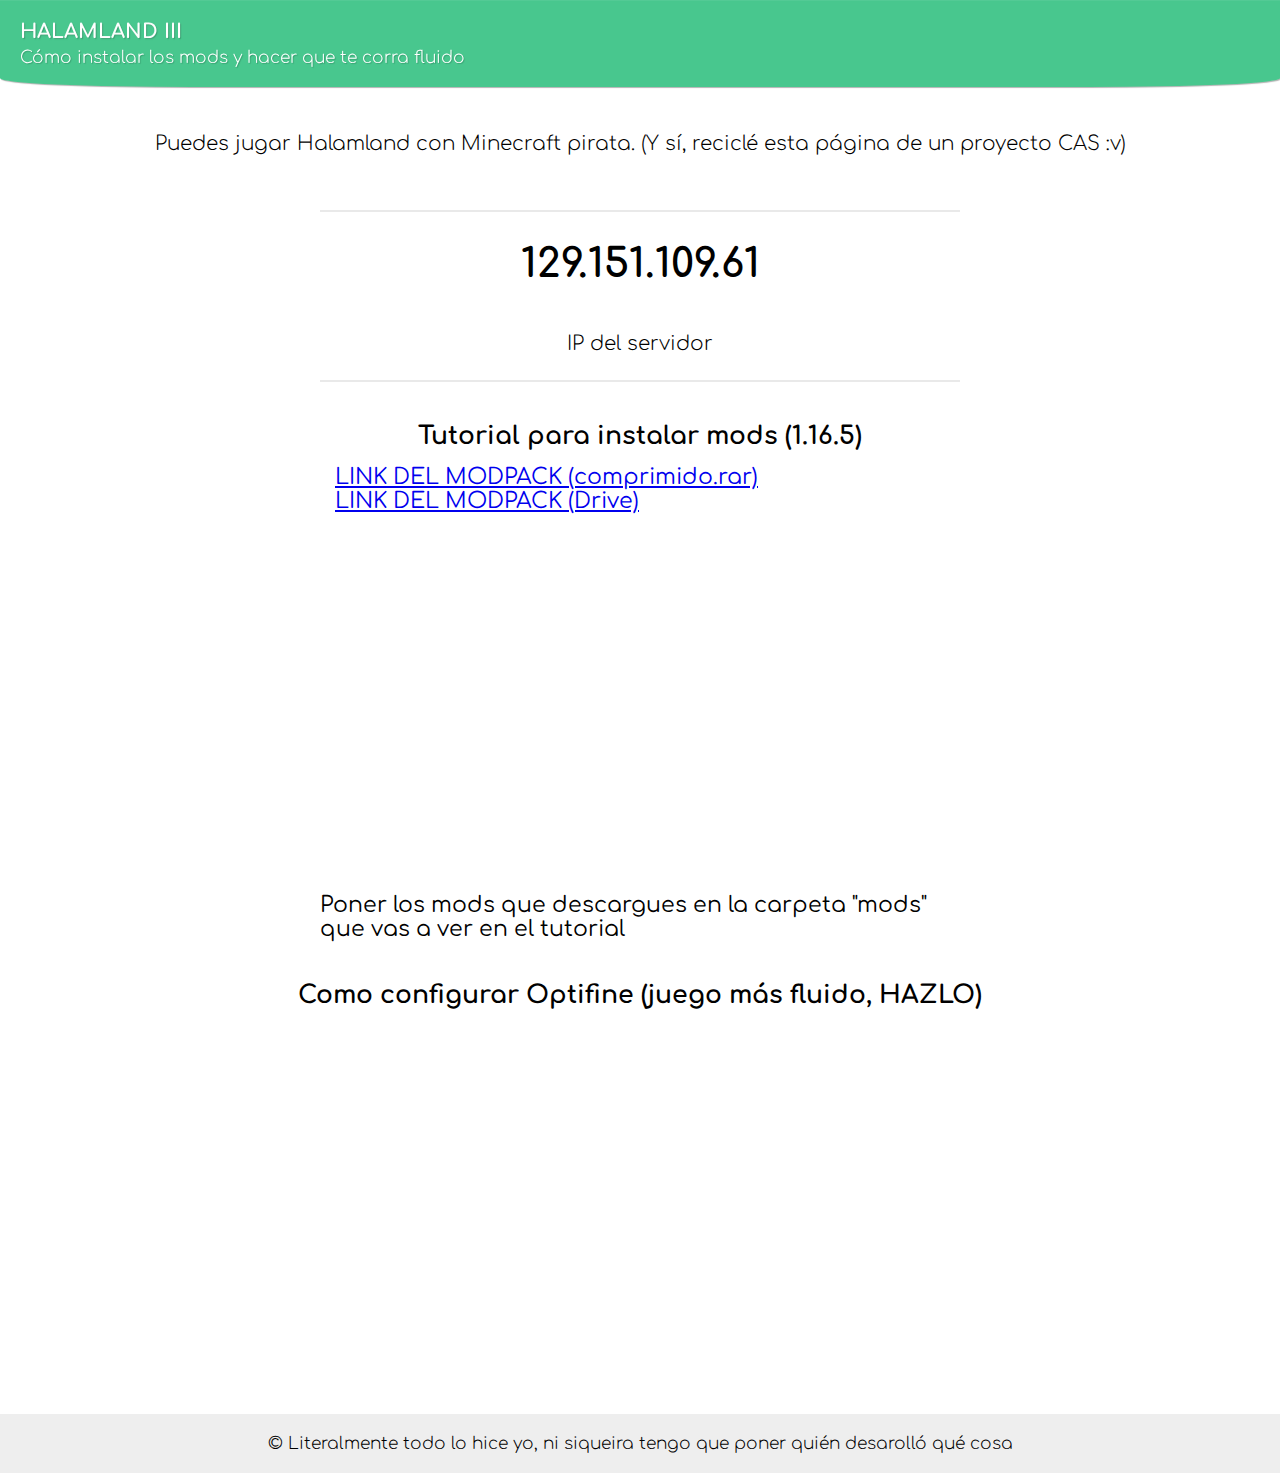
<file: H3/index.html>
<!DOCTYPE html>
<html>
  <head>
    <meta charset="utf-8">
    <meta name="viewport" content="width=device-width, initial-scale=1">
    <link rel="stylesheet" type="text/css" href="index.css" />
    <link rel="scrip" type="text/css" href="index.css" />
    <link rel="preconnect" href="https://fonts.googleapis.com">
    <link rel="preconnect" href="https://fonts.googleapis.com">
    <link rel="preconnect" href="https://fonts.gstatic.com" crossorigin>
    <link href="https://fonts.googleapis.com/css2?family=Comfortaa:wght@300;400;500;600;700&display=swap" rel="stylesheet">
    <link rel = "icon" href = "https://sumamosdesign.com/cusco/wp-content/uploads/2019/04/escudo-dorado.png" type = "image/x-icon">
    <title>HALAMLAND</title>
  </head>

  <div class="disclaimer">La página no está habilitada para pantallas con resolución menor a 250px</div>

  <div class="container">
    <header>
      <div class="titulo">
        <div style="font-weight: bold">HALAMLAND III</div>
      <div class="auts">Cómo instalar los mods y hacer que te corra fluido</div>
      </div>
    </header>

    <h1 class="desc">Puedes jugar Halamland con Minecraft pirata. (Y sí, reciclé esta página de un proyecto CAS :v)</h1>
    
    <hr style="height:2px;border-width:0;color:gray;background-color:rgb(233, 233, 233); width: 50%; margin:auto">
    <div class="tivid" style="padding-top: 30px; padding-bottom: 1px; font-size: 40px">129.151.109.61</div>
    <div class="desc" style="padding-bottom: 20px">IP del servidor</div>

    <hr style="height:2px;border-width:0;color:gray;background-color:rgb(233, 233, 233); width: 50%; margin:auto">

    
    <! –– Cómo isntalar mods en Minecraft  ––>
    <div class="tivid" style="padding-top: 40px">Tutorial para instalar mods (1.16.5)</div>

    <div style="margin: auto; align-items:center; width: 50%; border: 3px; padding-top: 5px; font-size: 22px; padding: 15px">
      <a href="https://www.mediafire.com/file/bqhpzv1bya4pqni/MODS_H3.rar/file">LINK DEL MODPACK (comprimido.rar)</a>
      <div></div>
      <a href="https://drive.google.com/drive/folders/1capbMpFfLvIIIG-UQVIVoQ3ED-z8x_YK?usp=sharing">LINK DEL MODPACK (Drive)</a>
    </div>

    <div class="video-container">              
      <iframe style="padding: 10px"  class="responsive-iframe" src="https://www.youtube.com/embed/SNnORXeuiLU" title="YouTube video player" frameborder="0" allow="accelerometer; clipboard-write; encrypted-media; gyroscope; picture-in-picture" allowfullscreen></iframe>
    </div>

    <div style="margin: auto; width: 50%; border: 3px; padding-top: 5px; font-size: 22px"> Poner los mods que descargues en la carpeta "mods" que vas a ver en el tutorial</div>

    <div style="padding: 10px"> </div>

       
    
    <! –– TUTORIAL ––>
    <div class="tivid" style="padding-top: 20px">Como configurar Optifine (juego más fluido, HAZLO)</div>
   
    <div class="desvid"></div>

    <div style="padding-bottom: 10px" class="video-container">              
       <iframe class="responsive-iframe" src="https://www.youtube.com/embed/d_sU-2cInM8" title="YouTube video player" frameborder="0" allow="accelerometer; clipboard-write; encrypted-media; gyroscope; picture-in-picture" allowfullscreen></iframe>
    </div>

    <footer class="pie">© Literalmente todo lo hice yo, ni siqueira tengo que poner quién desarolló qué cosa </footer>
  </div>


</html>
</file>
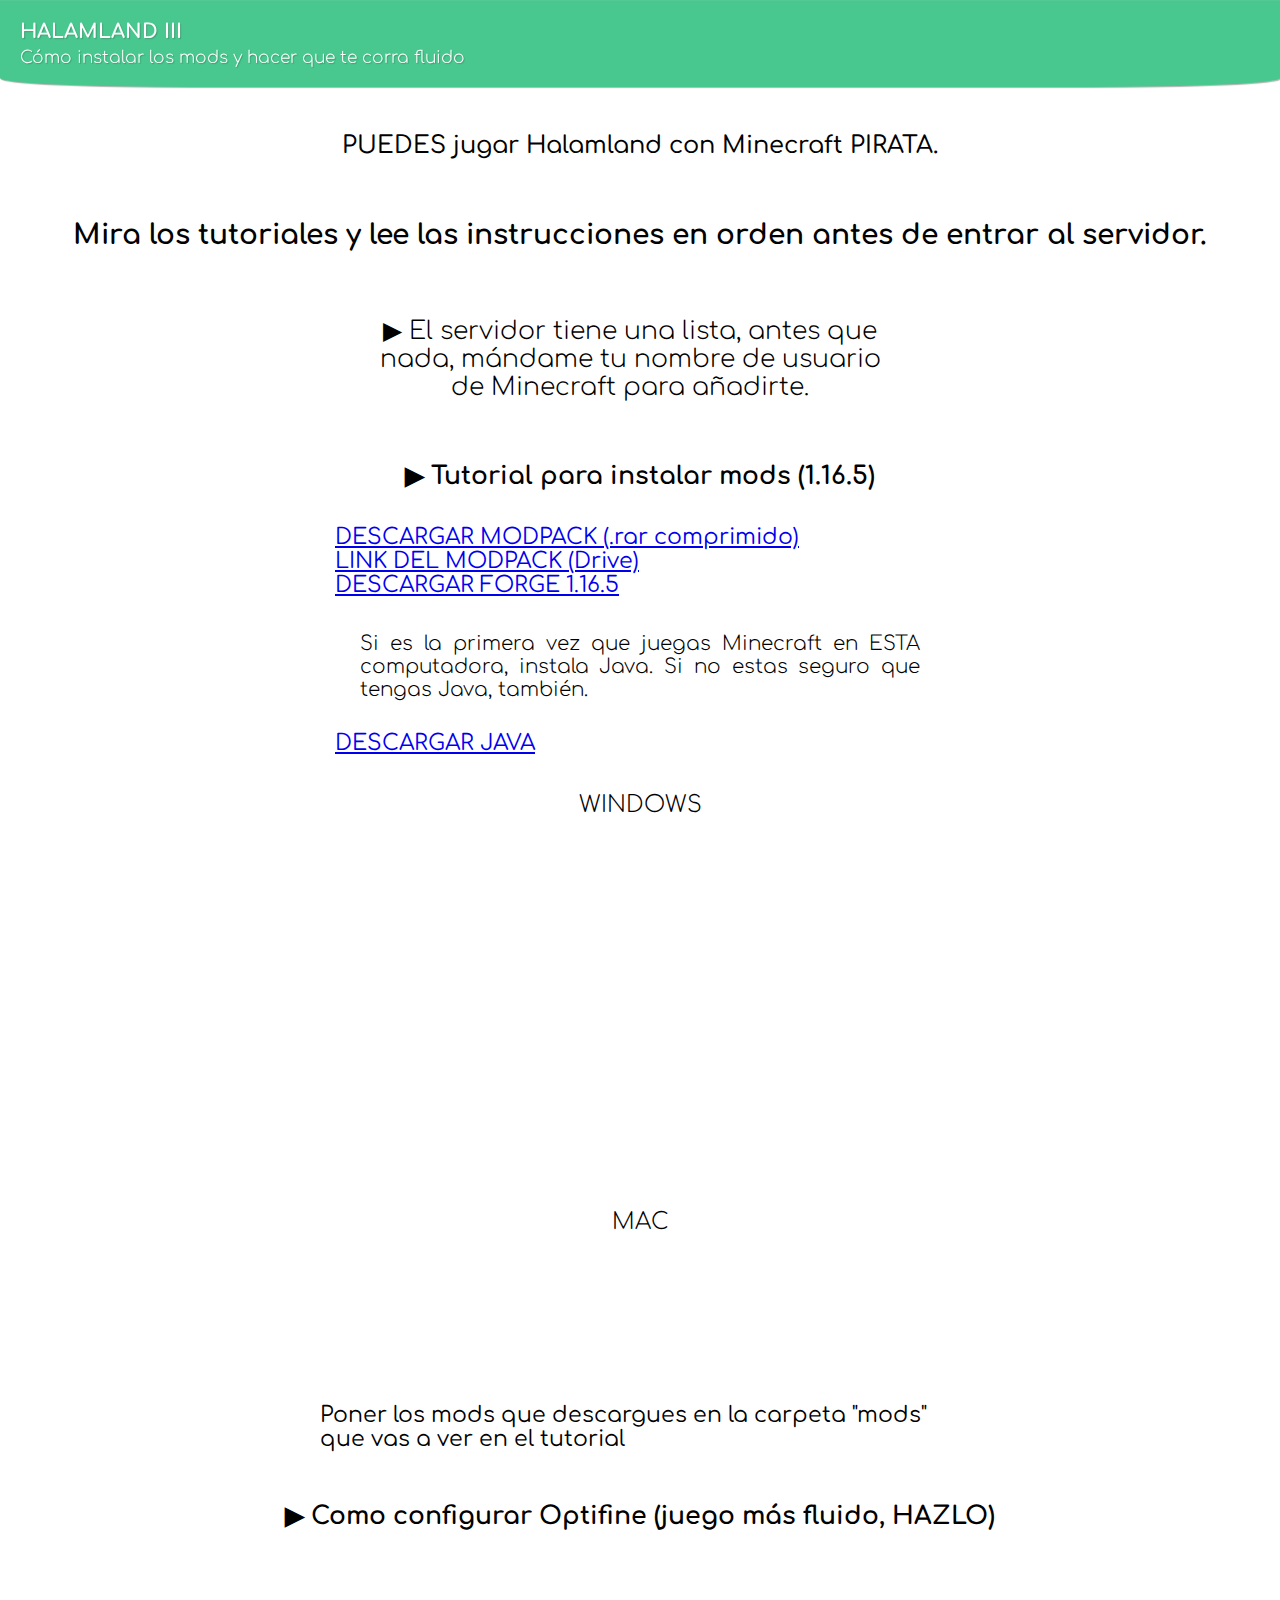
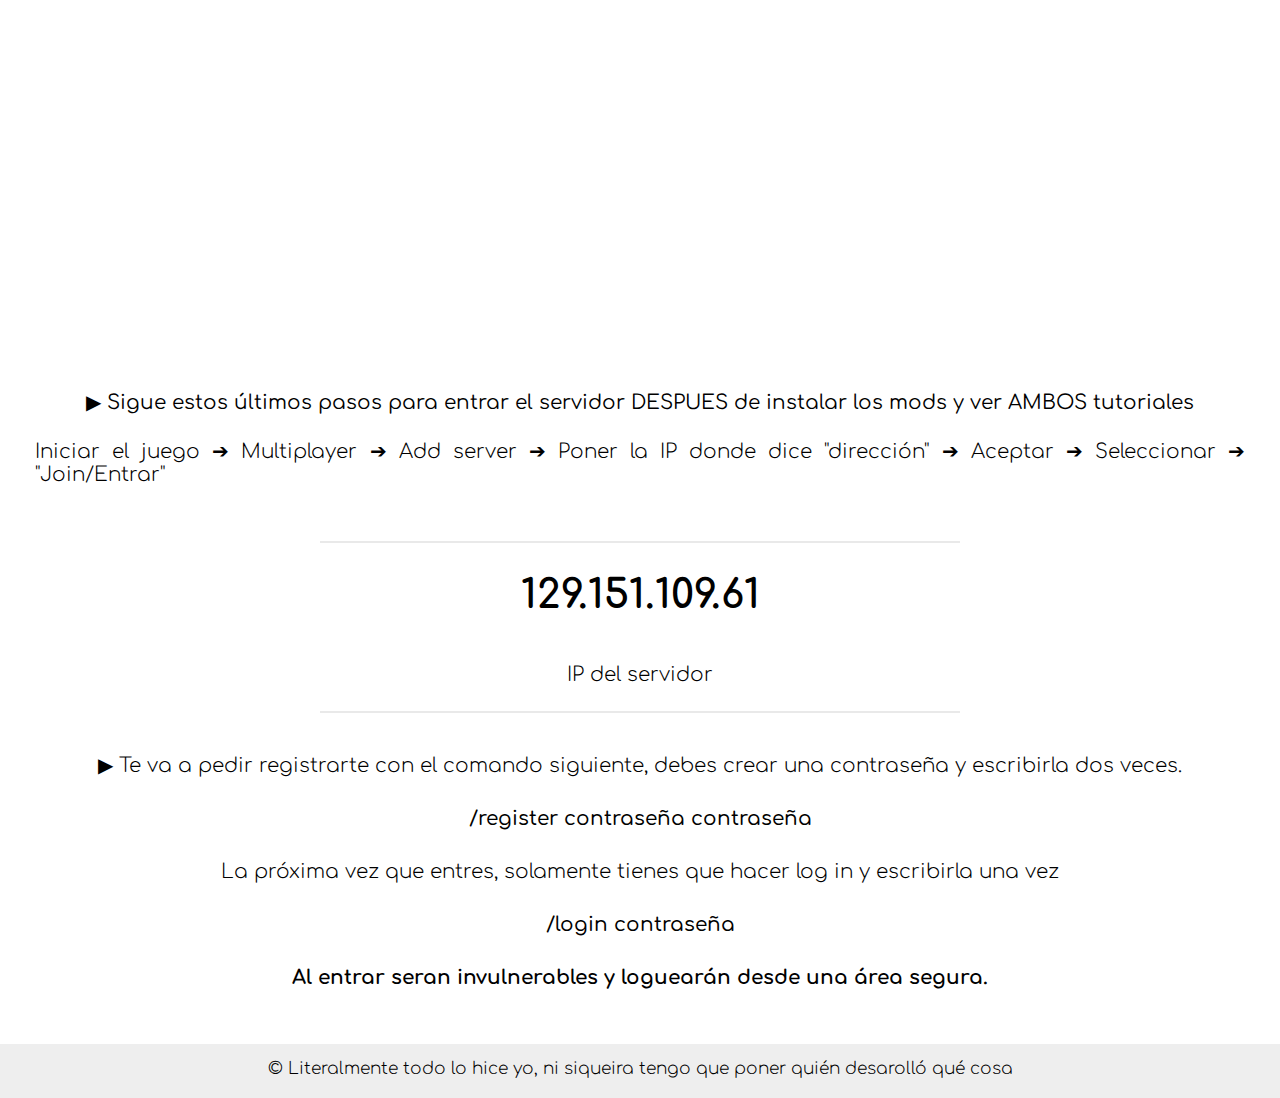
<file: H3_2/index.html>
<!DOCTYPE html>
<html>
  <head>
    <meta charset="utf-8">
    <meta name="viewport" content="width=device-width, initial-scale=1">
    <link rel="stylesheet" type="text/css" href="index.css" />
    <link rel="scrip" type="text/css" href="index.css" />
    <link rel="preconnect" href="https://fonts.googleapis.com">
    <link rel="preconnect" href="https://fonts.googleapis.com">
    <link rel="preconnect" href="https://fonts.gstatic.com" crossorigin>
    <link href="https://fonts.googleapis.com/css2?family=Comfortaa:wght@300;400;500;600;700&display=swap" rel="stylesheet">
    <link rel = "icon" href = "https://sumamosdesign.com/cusco/wp-content/uploads/2019/04/escudo-dorado.png" type = "image/x-icon">
    <title>HALAMLAND</title>
  </head>

  <div class="disclaimer">La página no está habilitada para pantallas con resolución menor a 250px</div>

  <div class="container">
    <header>
      <div class="titulo">
        <div style="font-weight: bold">HALAMLAND III</div>
      <div class="auts">Cómo instalar los mods y hacer que te corra fluido</div>
      </div>
    </header>

    <h1 class="desc" style="font-weight: 500; font-size: 24px">PUEDES jugar Halamland con Minecraft PIRATA.</h1>
    <h1 class="desc2" stlye="Padding: 1px">Mira los tutoriales y lee las instrucciones en orden antes de entrar al servidor.</h1>

    
    <! –– Cómo isntalar mods en Minecraft  ––>
    <div class="tivid" style="padding-top: 60px; Padding-bottom: 20px; padding-left: 370px; padding-right: 390px; font-weight: 300">▶ El servidor tiene una lista, antes que nada, mándame tu nombre de usuario de Minecraft para añadirte.</div>

    <div class="tivid" style="padding-top: 40px; Padding-bottom: 20px">▶ Tutorial para instalar mods (1.16.5)</div>
    

    <div style="margin: auto; align-items:center; width: 50%; border: 3px; padding-top: 5px; font-size: 22px; padding: 15px">
      <a href="https://download2294.mediafire.com/1w5owa92u2ig/bqhpzv1bya4pqni/MODS+H3.rar" target="_blank">DESCARGAR MODPACK (.rar comprimido)</a>
      <div></div>
      <a href="https://drive.google.com/drive/folders/1capbMpFfLvIIIG-UQVIVoQ3ED-z8x_YK?usp=sharing" target="_blank">LINK DEL MODPACK (Drive)</a>
      <div></div>
      <a href="https://maven.minecraftforge.net/net/minecraftforge/forge/1.16.5-36.2.34/forge-1.16.5-36.2.34-installer.jar" target="_blank">DESCARGAR FORGE 1.16.5</a>
      <div></div>
      <h1 class="desc3">Si es la primera vez que juegas Minecraft en ESTA computadora, instala Java. Si no estas seguro que tengas Java, también.</h1>

      <a href="https://javadl.oracle.com/webapps/download/AutoDL?BundleId=247136_10e8cce67c7843478f41411b7003171c" target="_blank">DESCARGAR JAVA</a>

    </div>

    

    <h1 class="SUSTILE">WINDOWS</h1>  

    <div class="video-container">            
      <iframe style="padding: 10px"  class="responsive-iframe" src="https://www.youtube.com/embed/SNnORXeuiLU" title="YouTube video player" frameborder="0" allow="accelerometer; clipboard-write; encrypted-media; gyroscope; picture-in-picture" allowfullscreen></iframe>
    </div>

    <h1 class="SUSTILE">MAC</h1>  

    <div class="video-container2">
      <iframe class="responsive-iframe2" src="https://www.youtube.com/embed/_L0ais04w-Q" title="YouTube video player" frameborder="0" allow="accelerometer; autoplay; clipboard-write; encrypted-media; gyroscope; picture-in-picture" allowfullscreen></iframe>
    </div>

    <div style="margin: auto; width: 50%; border: 3px; padding-top: 5px; font-size: 22px"> Poner los mods que descargues en la carpeta "mods" que vas a ver en el tutorial</div>

    <div style="padding: 10px"></div>

       
    
    <! –– TUTORIAL ––>
    <div class="tivid" style="padding-top: 30px">▶ Como configurar Optifine (juego más fluido, HAZLO)</div>
   
    <div class="desvid"></div>

    <div style="padding-bottom: 5px" class="video-container">              
       <iframe class="responsive-iframe" src="https://www.youtube.com/embed/d_sU-2cInM8" title="YouTube video player" frameborder="0" allow="accelerometer; clipboard-write; encrypted-media; gyroscope; picture-in-picture" allowfullscreen></iframe>
    </div>

    <div style="Padding: 20px"></div>

    <h1 class="desc" style="Padding: 10px; font-weight: 400;">▶ Sigue estos últimos pasos para entrar el servidor DESPUES de instalar los mods y ver AMBOS tutoriales</h1>


    <h2 class="desc" style="Padding-top: 5px">Iniciar el juego  ➔ Multiplayer  ➔ Add server  ➔ Poner la IP donde dice "dirección" ➔ Aceptar  ➔ Seleccionar  ➔ "Join/Entrar" </h2>

    <hr style="height:2px;border-width:0;color:gray;background-color:rgb(233, 233, 233); width: 50%; margin:auto">
    <div class="tivid" style="padding-top: 30px; padding-bottom: 1px; font-size: 40px">129.151.109.61</div>
        
    <div class="desc" style="padding-bottom: 20px">IP del servidor</div>

    <hr style="height:2px;border-width:0;color:gray;background-color:rgb(233, 233, 233); width: 50%; margin:auto">

    <h1 class="desc" style="Padding: 10px; Padding-top:30px">▶ Te va a pedir registrarte con el comando siguiente, debes crear una contraseña y escribirla dos veces.</h1>
    <h1 class="desc" style="Padding: 10px; font-weight: 500">/register contraseña contraseña</h1>

    <h1 class="desc" style="Padding: 10px">La próxima vez que entres, solamente tienes que hacer log in y escribirla una vez</h1>
    <h1 class="desc" style="Padding: 10px; font-weight: 500">/login contraseña</h1>

    <h1 class="desc" style="Padding: 10px; font-weight: 850">Al entrar seran invulnerables y loguearán desde una área segura.</h1>



    <div style="Padding: 20px"></div>

    <footer class="pie" style="Padding-top: 15px">© Literalmente todo lo hice yo, ni siqueira tengo que poner quién desarolló qué cosa </footer>


  </div>


</html>
</file>
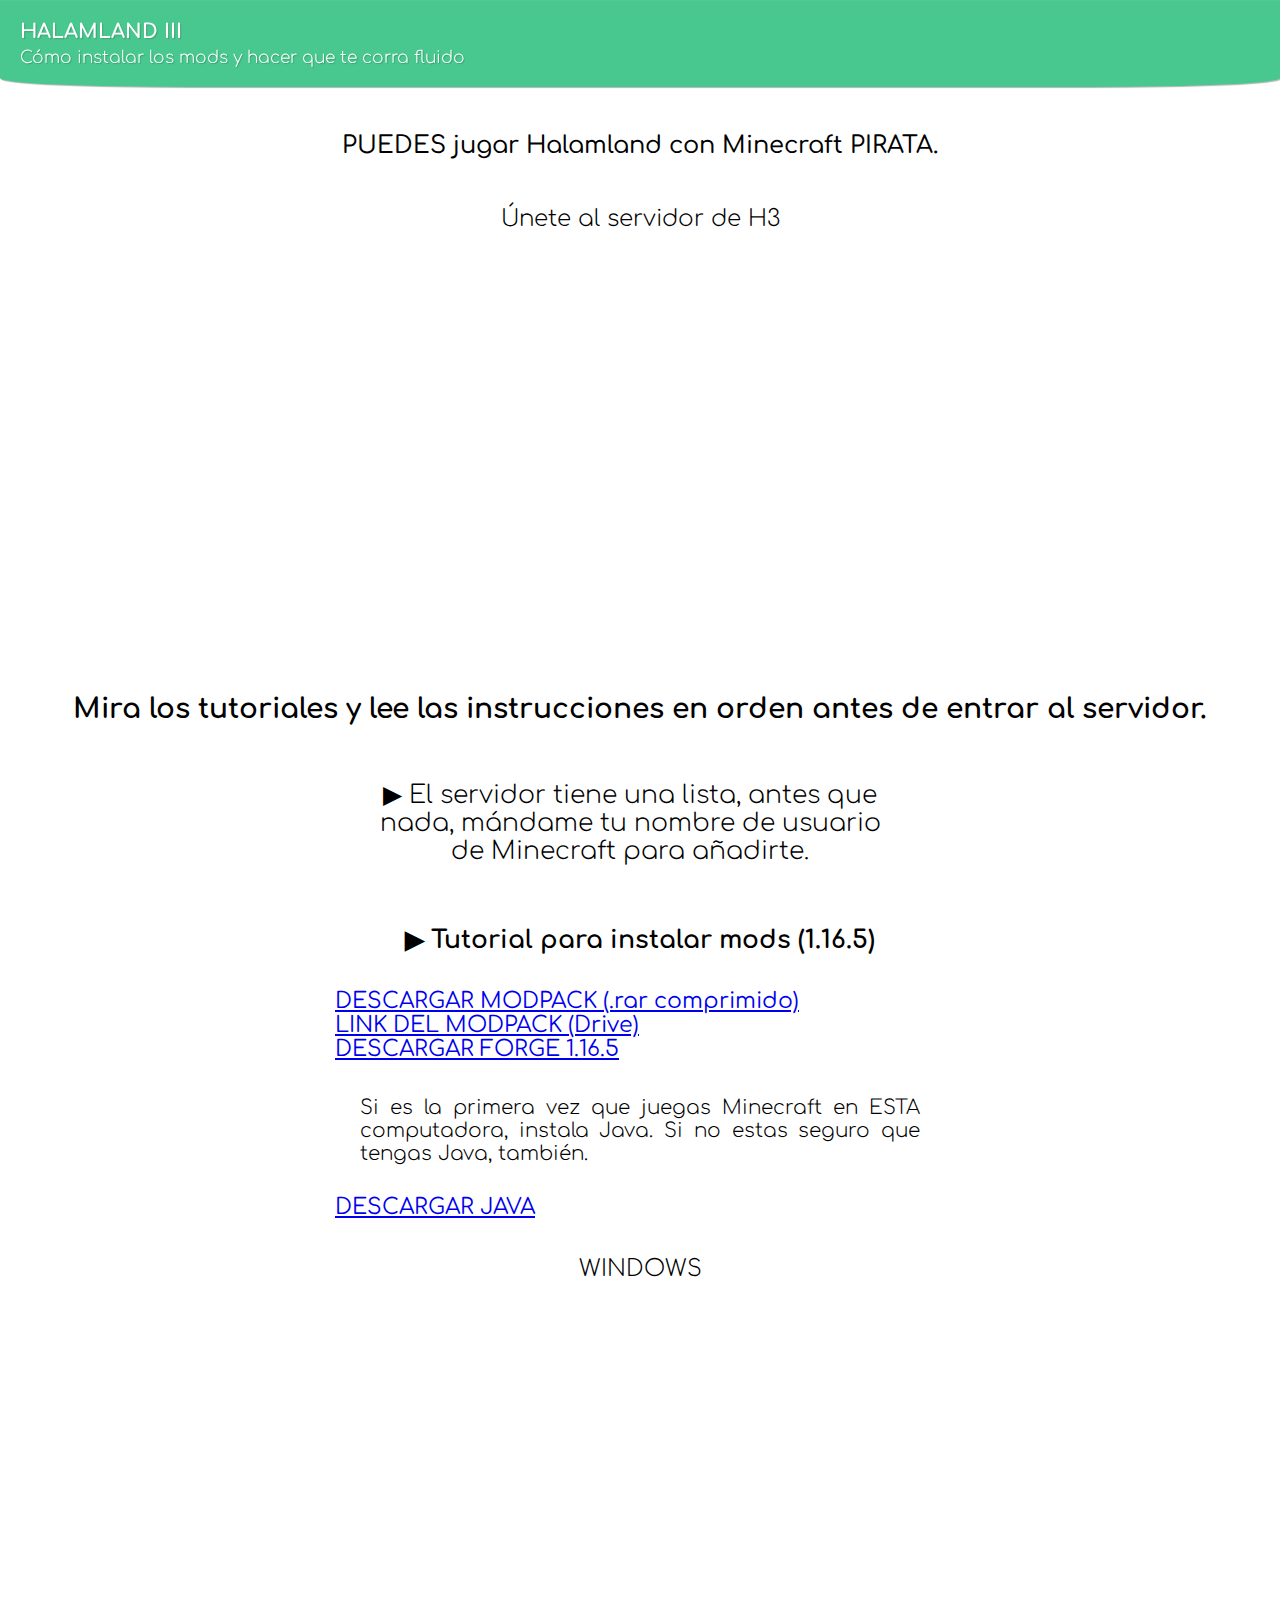
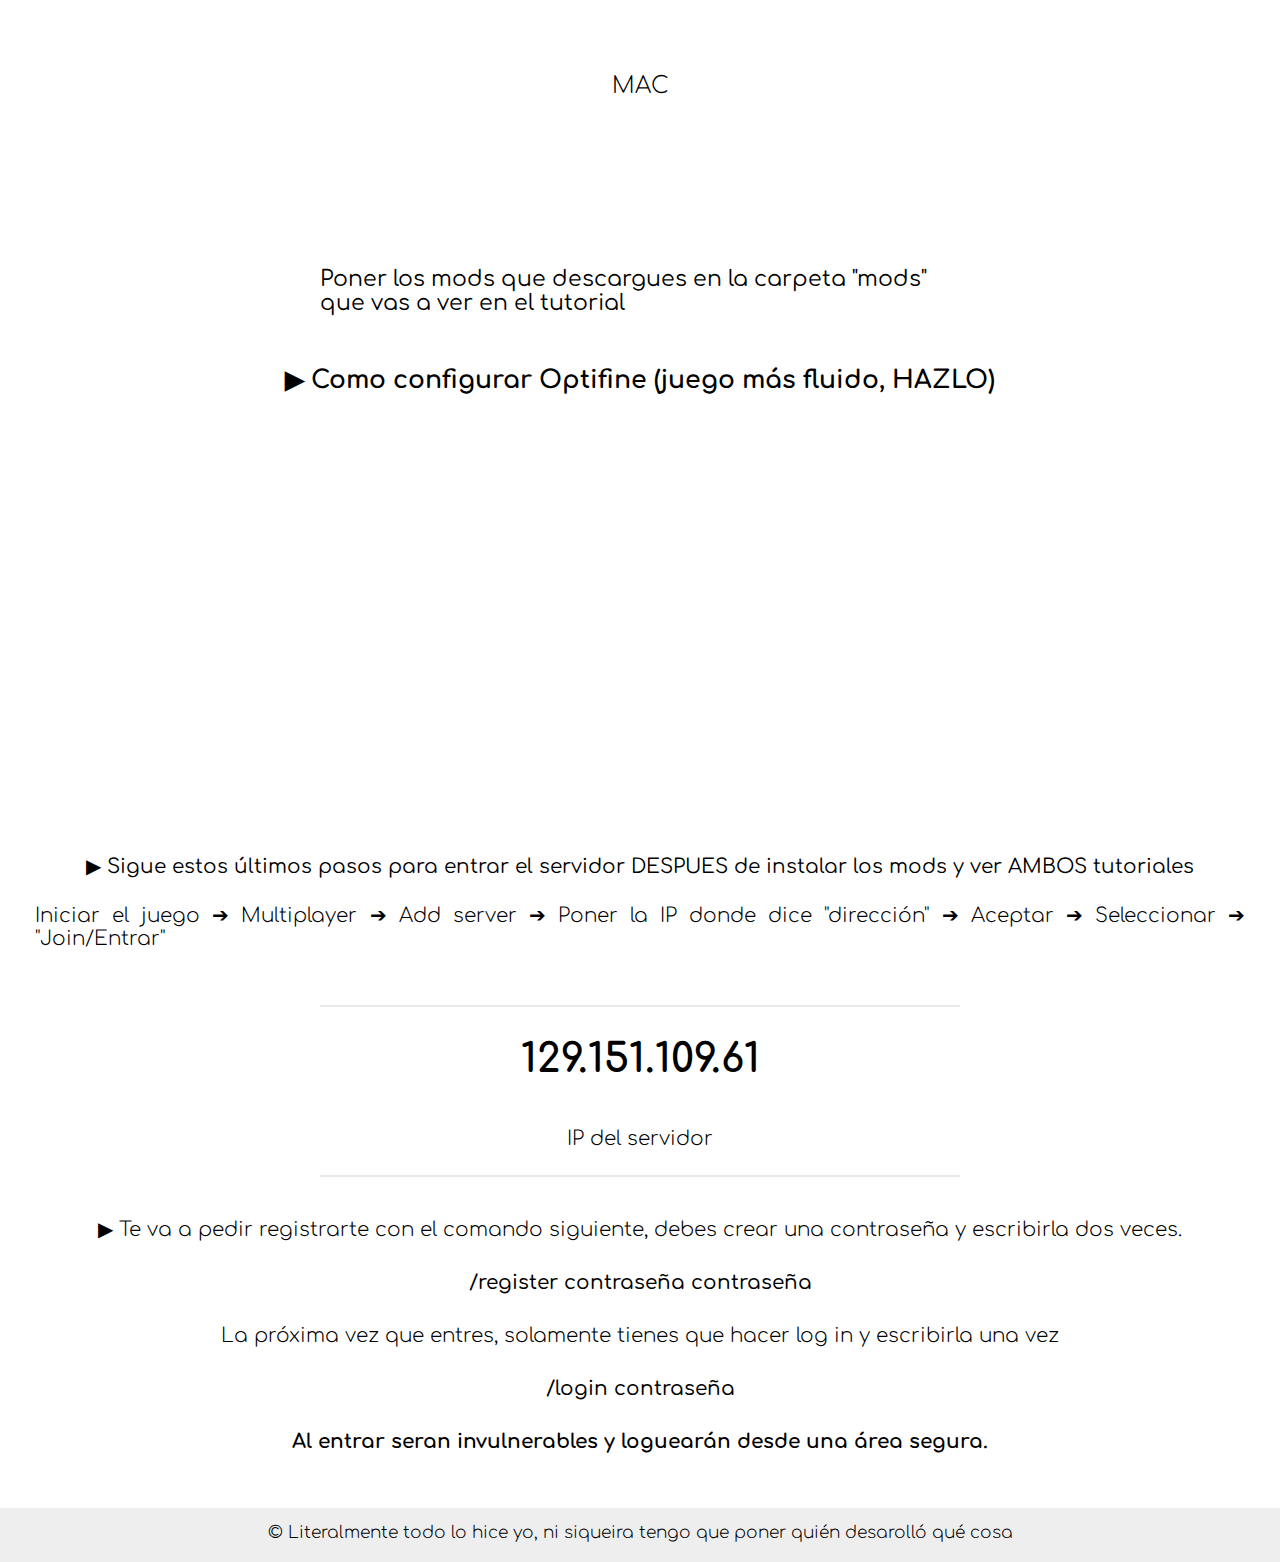
<file: H3_3/index.html>
<!DOCTYPE html>
<html>
  <head>
    <meta charset="utf-8">
    <meta name="viewport" content="width=device-width, initial-scale=1">
    <link rel="stylesheet" type="text/css" href="index.css" />
    <link rel="scrip" type="text/css" href="index.css" />
    <link rel="preconnect" href="https://fonts.googleapis.com">
    <link rel="preconnect" href="https://fonts.googleapis.com">
    <link rel="preconnect" href="https://fonts.gstatic.com" crossorigin>
    <link href="https://fonts.googleapis.com/css2?family=Comfortaa:wght@300;400;500;600;700&display=swap" rel="stylesheet">
    <link rel = "icon" href = "https://sumamosdesign.com/cusco/wp-content/uploads/2019/04/escudo-dorado.png" type = "image/x-icon">
    <title>HALAMLAND</title>
  </head>

  <div class="disclaimer">La página no está habilitada para pantallas con resolución menor a 250px</div>

  <div class="container">
    <header>
      <div class="titulo">
        <div style="font-weight: bold">HALAMLAND III</div>
      <div class="auts">Cómo instalar los mods y hacer que te corra fluido</div>
      </div>
    </header>

    <h1 class="desc" style="font-weight: 500; font-size: 24px; padding-bottom:20px">PUEDES jugar Halamland con Minecraft PIRATA.</h1>

    <h1 class="SUSTILE">Únete al servidor de H3</h1>  

    <div class="polpo">
      <iframe src="https://canary.discord.com/widget?id=796880583098630204&theme=dark" width="350" height="400" allowtransparency="true" frameborder="0" sandbox="allow-popups allow-popups-to-escape-sandbox allow-same-origin allow-scripts"></iframe>
    </div>
      
    <h1 class="desc2" stlye="Padding: 1px">Mira los tutoriales y lee las instrucciones en orden antes de entrar al servidor.</h1>

    
    <! –– Cómo isntalar mods en Minecraft  https://discord.gg/xwMADM9Qxh ––>
    <div class="tivid" style="padding-top: 50px; Padding-bottom: 20px; padding-left: 370px; padding-right: 390px; font-weight: 300">▶ El servidor tiene una lista, antes que nada, mándame tu nombre de usuario de Minecraft para añadirte.</div>

    <div class="tivid" style="padding-top: 40px; Padding-bottom: 20px">▶ Tutorial para instalar mods (1.16.5)</div>
    

    <div style="margin: auto; align-items:center; width: 50%; border: 3px; padding-top: 5px; font-size: 22px; padding: 15px">
      <a href="https://download2294.mediafire.com/1w5owa92u2ig/bqhpzv1bya4pqni/MODS+H3.rar" target="_blank">DESCARGAR MODPACK (.rar comprimido)</a>
      <div></div>
      <a href="https://drive.google.com/drive/folders/1capbMpFfLvIIIG-UQVIVoQ3ED-z8x_YK?usp=sharing" target="_blank">LINK DEL MODPACK (Drive)</a>
      <div></div>
      <a href="https://maven.minecraftforge.net/net/minecraftforge/forge/1.16.5-36.2.34/forge-1.16.5-36.2.34-installer.jar" target="_blank">DESCARGAR FORGE 1.16.5</a>
      <div></div>
      <h1 class="desc3">Si es la primera vez que juegas Minecraft en ESTA computadora, instala Java. Si no estas seguro que tengas Java, también.</h1>

      <a href="https://javadl.oracle.com/webapps/download/AutoDL?BundleId=247136_10e8cce67c7843478f41411b7003171c" target="_blank">DESCARGAR JAVA</a>

    </div>

    

    <h1 class="SUSTILE">WINDOWS</h1>  

    <div class="video-container">            
      <iframe style="padding: 10px"  class="responsive-iframe" src="https://www.youtube.com/embed/SNnORXeuiLU" title="YouTube video player" frameborder="0" allow="accelerometer; clipboard-write; encrypted-media; gyroscope; picture-in-picture" allowfullscreen></iframe>
    </div>

    <h1 class="SUSTILE">MAC</h1>  

    <div class="video-container2">
      <iframe class="responsive-iframe2" src="https://www.youtube.com/embed/_L0ais04w-Q" title="YouTube video player" frameborder="0" allow="accelerometer; autoplay; clipboard-write; encrypted-media; gyroscope; picture-in-picture" allowfullscreen></iframe>
    </div>

    <div style="margin: auto; width: 50%; border: 3px; padding-top: 5px; font-size: 22px"> Poner los mods que descargues en la carpeta "mods" que vas a ver en el tutorial</div>

    <div style="padding: 10px"></div>

       
    
    <! –– TUTORIAL ––>
    <div class="tivid" style="padding-top: 30px">▶ Como configurar Optifine (juego más fluido, HAZLO)</div>
   
    <div class="desvid"></div>

    <div style="padding-bottom: 5px" class="video-container">              
       <iframe class="responsive-iframe" src="https://www.youtube.com/embed/d_sU-2cInM8" title="YouTube video player" frameborder="0" allow="accelerometer; clipboard-write; encrypted-media; gyroscope; picture-in-picture" allowfullscreen></iframe>
    </div>

    <div style="Padding: 20px"></div>

    <h1 class="desc" style="Padding: 10px; font-weight: 400;">▶ Sigue estos últimos pasos para entrar el servidor DESPUES de instalar los mods y ver AMBOS tutoriales</h1>


    <h2 class="desc" style="Padding-top: 5px">Iniciar el juego  ➔ Multiplayer  ➔ Add server  ➔ Poner la IP donde dice "dirección" ➔ Aceptar  ➔ Seleccionar  ➔ "Join/Entrar" </h2>

    <hr style="height:2px;border-width:0;color:gray;background-color:rgb(233, 233, 233); width: 50%; margin:auto">
    <div class="tivid" style="padding-top: 30px; padding-bottom: 1px; font-size: 40px">129.151.109.61</div>
        
    <div class="desc" style="padding-bottom: 20px">IP del servidor</div>

    <hr style="height:2px;border-width:0;color:gray;background-color:rgb(233, 233, 233); width: 50%; margin:auto">

    <h1 class="desc" style="Padding: 10px; Padding-top:30px">▶ Te va a pedir registrarte con el comando siguiente, debes crear una contraseña y escribirla dos veces.</h1>
    <h1 class="desc" style="Padding: 10px; font-weight: 500">/register contraseña contraseña</h1>

    <h1 class="desc" style="Padding: 10px">La próxima vez que entres, solamente tienes que hacer log in y escribirla una vez</h1>
    <h1 class="desc" style="Padding: 10px; font-weight: 500">/login contraseña</h1>

    <h1 class="desc" style="Padding: 10px; font-weight: 850">Al entrar seran invulnerables y loguearán desde una área segura.</h1>



    <div style="Padding: 20px"></div>

    <footer class="pie" style="Padding-top: 15px">© Literalmente todo lo hice yo, ni siqueira tengo que poner quién desarolló qué cosa </footer>


  </div>


</html>
</file>
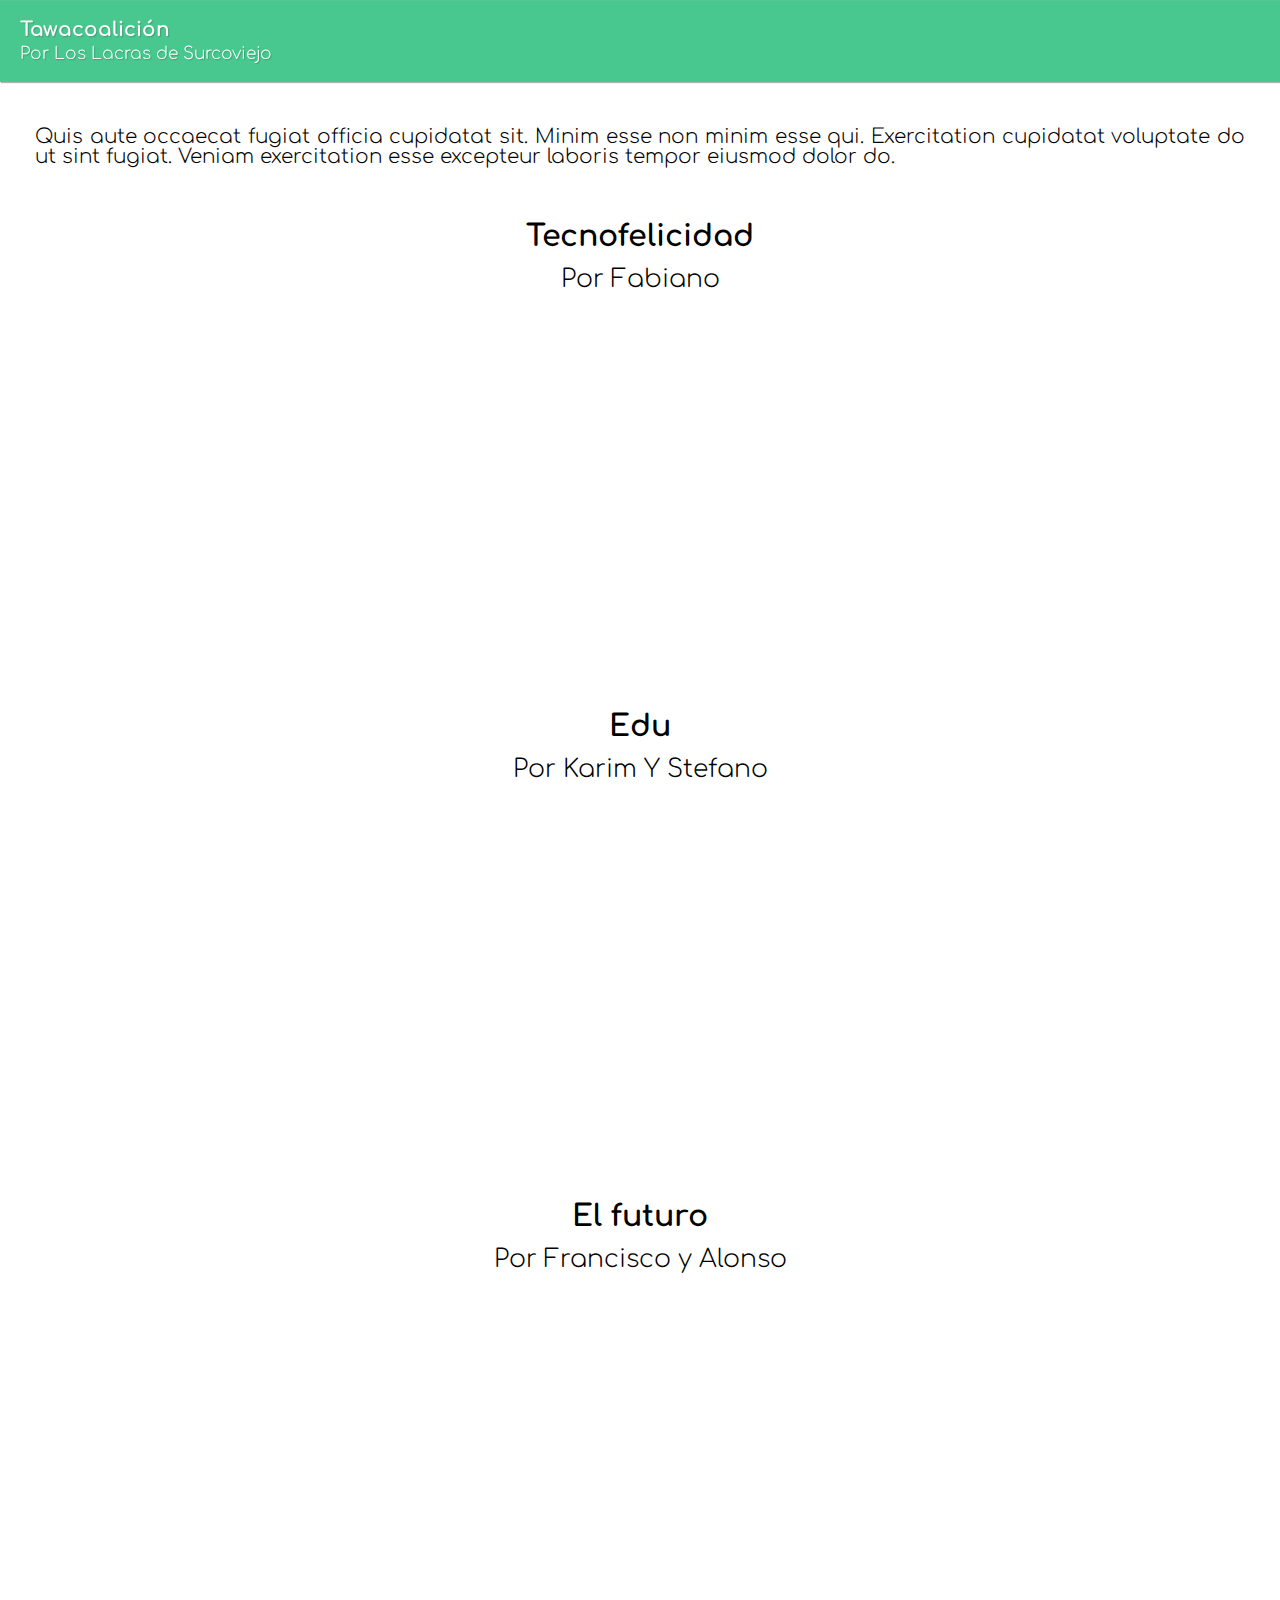
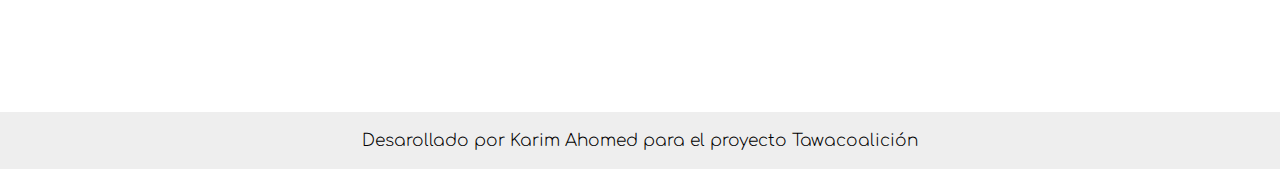
<file: tawaV3/index.html>
<!DOCTYPE html>
<html>
  <head>
    <meta charset="utf-8">
    <meta name="viewport" content="width=device-width, initial-scale=1">
    <link rel="stylesheet" type="text/css" href="index.css" />
    <link rel="scrip" type="text/css" href="index.css" />
    <link rel="preconnect" href="https://fonts.googleapis.com">
    <link rel="preconnect" href="https://fonts.googleapis.com">
    <link rel="preconnect" href="https://fonts.gstatic.com" crossorigin>
    <link href="https://fonts.googleapis.com/css2?family=Comfortaa:wght@300;400;500;600;700&display=swap" rel="stylesheet">
    <title>Tawacoalición</title>
  </head>

  <header>
    <div class="titulo">
      <div style="font-weight: bold">Tawacoalición</div>
    <div style="font-weight: lighter; font-size: 17px; padding-top: 5px">Por Los Lacras de Surcoviejo</div>
    </div>
  </header>

  <h1 class="desc">
    Quis aute occaecat fugiat officia cupidatat sit. 
    Minim esse non minim esse qui. Exercitation cupidatat voluptate do ut sint fugiat. 
    Veniam exercitation esse excepteur laboris tempor eiusmod dolor do. 

  </h1>

  <! –– Tecnofelicidad ––>
    <div class="tivid">Tecnofelicidad</div>
    <div class="desvid">Por Fabiano</div>

    <div class="video-container">              
      <iframe class="responsive-iframe" src="https://www.youtube.com/embed/HvXBbPkjvxQ" title="YouTube video player" frameborder="0" allow="accelerometer; clipboard-write; encrypted-media; gyroscope; picture-in-picture" allowfullscreen></iframe>
    </div>

  <! –– L'école ––>
  <div class="tivid" style="padding-top: 40px">Edu</div>
  <div class="desvid">Por Karim Y Stefano</div>

    <div class="video-container">              
      <iframe class="responsive-iframe" src="https://www.youtube.com/embed/X9EDplD4n3Y" title="YouTube video player" frameborder="0" allow="accelerometer; clipboard-write; encrypted-media; gyroscope; picture-in-picture" allowfullscreen></iframe>
    </div>

  <! –– Le futur ––>
    <div class="tivid" style="padding-top: 40px">El futuro</div>
    <div class="desvid">Por Francisco y Alonso</div>

    <div class="video-container">              
      <iframe class="responsive-iframe" src="https://www.youtube.com/embed/kIR8T5ljhkM" title="YouTube video player" frameborder="0" allow="accelerometer; clipboard-write; encrypted-media; gyroscope; picture-in-picture" allowfullscreen></iframe>
    </div>

    <div style="padding: 30px"> </div>

  <footer class="pie">Desarollado por Karim Ahomed para el proyecto Tawacoalición</footer>

</html>
</file>
<file: H3/index.css>
* {
	margin: 0;
	padding: 0;
	box-sizing: border-box;
}

body {
	min-height: 100vh;
	
	/*border: 5px dashed red;*/
	
	width: 100%;
	background: rgb(255, 255, 255);

}

html{
	font-size: 16px;
	font-family: 'Comfortaa', cursive;
	color: #000
}

.disclaimer{
	display: none;
}

@media screen and (max-width: 250px) {

	.disclaimer{
		align-items: center;
		text-align: center;
		display: flex;
		justify-content: center;
		position: absolute;
		width: 100%;
		height: 100%;

		font-family: lighter;
	}


	.container{
		display: none !important;
	}
}


.titulo {
	-webkit-box-sizing: content-box;
	-moz-box-sizing: content-box;
	box-sizing: content-box;
	right: 0;
	left: 0;
	padding: 20px;
	overflow: hidden;
	border-bottom-left-radius: 15% 10%;
	border-bottom-right-radius: 15% 10%;	
	font-size: 20px;
	color: rgba(255,255,255,1);
	background: #48C78E;
	-webkit-box-shadow: 1px 1px 1px 0 rgba(0,0,0,0.3) ;
	box-shadow: 1px 1px 1px 0 rgba(0,0,0,0.3) ;
	text-shadow: 1px 1px 1px rgba(0,0,0,0.2) ;
	-webkit-transform: rotateX(0.5729577951308232deg)   ;
	transform: rotateX(0.5729577951308232deg)   ;
	
}

@media screen and (max-width: 500px){
	.titulo {
		-webkit-box-sizing: content-box;
		-moz-box-sizing: content-box;
		box-sizing: content-box;
		padding: 20px;
		overflow: hidden;
		border-bottom-left-radius: 20% 5%;
		border-bottom-right-radius: 20% 5%;
		font-size: 20px;
		color: rgba(255,255,255,1);
		background: #c74848;
		-webkit-box-shadow: 1px 1px 1px 0 rgba(0,0,0,0.3) ;
		box-shadow: 1px 1px 1px 0 rgba(0,0,0,0.3) ;
		text-shadow: 1px 1px 1px rgba(0,0,0,0.2) ;
		
	}
}

.subt{
	-webkit-box-sizing: content-box;
	-moz-box-sizing: content-box;
	box-sizing: content-box;
	border: none;
	font: bold;
	font-size: 30px;
	color: black;
	text-align: center;
	-o-text-overflow: ellipsis;
	text-overflow: ellipsis;
	word-spacing: 18px;
	padding-bottom: 30px;
	padding-top: 30px;
	
}

@media screen and (max-width: 500px) {
	.subt{
		-webkit-box-sizing: content-box;
		-moz-box-sizing: content-box;
		box-sizing: content-box;
		border: none;
		font: bold;
		font-size: 20px;
		color: black;
		text-align: center;
		-o-text-overflow: ellipsis;
		text-overflow: ellipsis;
		word-spacing: 18px;
		padding-bottom: 30px;
		padding-top: 30px;
		text-align: center;
		
	}
}



.desc{
	-webkit-box-sizing: content-box;
	-moz-box-sizing: content-box;
	box-sizing: content-box;
	right: 0;
	left: 0;
	padding: 35px;
	padding-bottom: 50px;
	overflow: hidden;
	border: none;
	font-size: 20px;
	width: fit-content;
    margin-left: auto;
    margin-right: auto;
	margin-top: 10px;
	margin-bottom: 5px;
	font-weight: lighter;
	text-align: justify;
}

@media screen and (max-width: 500px){
	.desc{
		-webkit-box-sizing: content-box;
		-moz-box-sizing: content-box;
		box-sizing: content-box;
		right: 0;
		left: 0;
		padding: 30px;
		padding-bottom: 30px;
		overflow: hidden;
		border: none;
		font-size: 17px;
		width: fit-content;
		margin-left: auto;
		margin-right: auto;
		margin-top: 10px;
		margin-bottom: 5px;
		font-weight: lighter;
		text-align: justify;
	}
}

/*Poner los @media queries after el .algo declarado*/


.video-container{
    margin-left: auto;
    margin-right: auto;
	position: relative;
  	overflow: hidden;
  	width: 50%;
  	padding-top: 28.125%;
}

.responsive-iframe{
	position: absolute;
	top: 0;
	left: 0;
	bottom: 0;
	right: 0;
	width: 100%;
	height: 100%;
}


.tivid{
	font-weight: bold;
	text-align: center;
	font-size: 25px;
}

.tivid1{
	font-weight: bolder;
	text-align: center;
	font-size: 30px;
	padding-top: 45px;
}

.desvid{
	font-weight: lighter;
	padding: 15px;
	padding-bottom: 20px;
	text-align: center;
	font-size: 25px;
}

.pie{
	font-weight: lighter;
	font-size: 17px;
	padding-top: 20px;
	padding-bottom: 20px;
	text-align: center;
	background: #eeeeee;

}

.auts{
	font-weight: lighter; 
	font-size: 17px; 
	padding-top: 5px
}


@media screen and (max-width: 500px){
	.video-container{
		margin-left: auto;
		margin-right: auto;
		position: relative;
		overflow: hidden;
		width: 80%;
		padding-top: 50%;
	}
	
	.responsive-iframe{
		position: absolute;
		top: 0;
		left: 0;
		bottom: 0;
		right: 0;
		width: 100%;
		height: 100%;
	}

	.pie{
		font-weight: lighter;
		font-size: 12px;
		padding-top: 20px;
		padding-bottom: 20px;
		text-align: center;
		background: #eeeeee;
		position: fixed;
		bottom: 0;
	}

	.auts{
		font-weight: lighter; 
		font-size: 15px; 
		padding-top: 5px
	}
}




/*
light 300
regular 400
medium 500
semi-bold 600
bold 700
*/
</file>
<file: H3_2/index.css>
* {
	margin: 0;
	padding: 0;
	box-sizing: border-box;
}

body {
	min-height: 100vh;
	
	/*border: 5px dashed red;*/
	
	width: 100%;
	background: rgb(255, 255, 255);

}

html{
	font-size: 16px;
	font-family: 'Comfortaa', cursive;
	color: #000
}

.disclaimer{
	display: none;
}

@media screen and (max-width: 250px) {

	.disclaimer{
		align-items: center;
		text-align: center;
		display: flex;
		justify-content: center;
		position: absolute;
		width: 100%;
		height: 100%;

		font-family: lighter;
	}


	.container{
		display: none !important;
	}
}


.titulo {
	-webkit-box-sizing: content-box;
	-moz-box-sizing: content-box;
	box-sizing: content-box;
	right: 0;
	left: 0;
	padding: 20px;
	overflow: hidden;
	border-bottom-left-radius: 15% 10%;
	border-bottom-right-radius: 15% 10%;	
	font-size: 20px;
	color: rgba(255,255,255,1);
	background: #48C78E;
	-webkit-box-shadow: 1px 1px 1px 0 rgba(0,0,0,0.3) ;
	box-shadow: 1px 1px 1px 0 rgba(0,0,0,0.3) ;
	text-shadow: 1px 1px 1px rgba(0,0,0,0.2) ;
	-webkit-transform: rotateX(0.5729577951308232deg)   ;
	transform: rotateX(0.5729577951308232deg)   ;
	
}

@media screen and (max-width: 500px){
	.titulo {
		-webkit-box-sizing: content-box;
		-moz-box-sizing: content-box;
		box-sizing: content-box;
		padding: 20px;
		overflow: hidden;
		border-bottom-left-radius: 20% 5%;
		border-bottom-right-radius: 20% 5%;
		font-size: 20px;
		color: rgba(255,255,255,1);
		background: #c74848;
		-webkit-box-shadow: 1px 1px 1px 0 rgba(0,0,0,0.3) ;
		box-shadow: 1px 1px 1px 0 rgba(0,0,0,0.3) ;
		text-shadow: 1px 1px 1px rgba(0,0,0,0.2) ;
		
	}
}

.subt{
	-webkit-box-sizing: content-box;
	-moz-box-sizing: content-box;
	box-sizing: content-box;
	border: none;
	font: bold;
	font-size: 30px;
	color: black;
	text-align: center;
	-o-text-overflow: ellipsis;
	text-overflow: ellipsis;
	word-spacing: 18px;
	padding-bottom: 30px;
	padding-top: 30px;
	
}

@media screen and (max-width: 500px) {
	.subt{
		-webkit-box-sizing: content-box;
		-moz-box-sizing: content-box;
		box-sizing: content-box;
		border: none;
		font: bold;
		font-size: 20px;
		color: black;
		text-align: center;
		-o-text-overflow: ellipsis;
		text-overflow: ellipsis;
		word-spacing: 18px;
		padding-bottom: 30px;
		padding-top: 30px;
		text-align: center;
		
	}
}



.desc{
	-webkit-box-sizing: content-box;
	-moz-box-sizing: content-box;
	box-sizing: content-box;
	right: 0;
	left: 0;
	padding: 35px;
	padding-bottom: 50px;
	overflow: hidden;
	border: none;
	font-size: 20px;
	width: fit-content;
    margin-left: auto;
    margin-right: auto;
	margin-top: 10px;
	margin-bottom: 5px;
	font-weight: lighter;
	text-align: justify;
}

.desc2{
	-webkit-box-sizing: content-box;
	-moz-box-sizing: content-box;
	box-sizing: content-box;
	right: 0;
	left: 0;
	padding: 0px;
	padding-bottom: 0px;
	overflow: hidden;
	border: none;
	font-size: 28px;
	width: fit-content;
    margin-left: auto;
    margin-right: auto;
	margin-top: 10px;
	margin-bottom: 5px;
	font-weight: 800;
	text-align: justify;
}

.desc3{
	-webkit-box-sizing: content-box;
	-moz-box-sizing: content-box;
	box-sizing: content-box;
	right: 0;
	left: 0;
	padding: 25px;
	padding-bottom: 25px;
	overflow: hidden;
	border: none;
	font-size: 20px;
	width: fit-content;
    margin-left: auto;
    margin-right: auto;
	margin-top: 10px;
	margin-bottom: 5px;
	font-weight: 300;
	text-align: justify;
}

.SUSTILE{
	font-size: 23px;
	text-align: justify;
	width: fit-content;
    margin-left: auto;
    margin-right: auto;
	overflow: hidden;
	border: none;
	-webkit-box-sizing: content-box;
	-moz-box-sizing: content-box;
	box-sizing: content-box;
	padding-top: 22px;
	padding-bottom: 10px;
	font-weight: 200;

}

@media screen and (max-width: 500px){
	.desc{
		-webkit-box-sizing: content-box;
		-moz-box-sizing: content-box;
		box-sizing: content-box;
		right: 0;
		left: 0;
		padding: 30px;
		padding-bottom: 30px;
		overflow: hidden;
		border: none;
		font-size: 17px;
		width: fit-content;
		margin-left: auto;
		margin-right: auto;
		margin-top: 10px;
		margin-bottom: 5px;
		font-weight: lighter;
		text-align: justify;
	}
}

/*Poner los @media queries after el .algo declarado*/


.video-container{
    margin-left: auto;
    margin-right: auto;
	position: relative;
  	overflow: hidden;
  	width: 50%;
  	padding-top: 28.125%;
}

.video-container2{
    margin-left: auto;
    margin-right: auto;
	margin-bottom: 0;
	position: relative;
  	overflow: hidden;
  	width: 50%;
	height: 100%;
}

.responsive-iframe{
	position: absolute;
	top: 0;
	left: 0;
	bottom: 0;
	right: 0;
	width: 100%;
	height: 100%;
}

.responsive-iframe2{
	top: 0;
	left: 0;
	bottom: 0;
	right: 0;
	width: 100%;
	height: 100%;
}


.tivid{
	font-weight: bold;
	text-align: center;
	font-size: 25px;
}

.tivid1{
	font-weight: bolder;
	text-align: center;
	font-size: 30px;
	padding-top: 45px;
}

.desvid{
	font-weight: lighter;
	padding: 15px;
	padding-bottom: 20px;
	text-align: center;
	font-size: 25px;
}

.pie{
	font-weight: lighter;
	font-size: 17px;
	padding-top: 20px;
	padding-bottom: 20px;
	text-align: center;
	background: #eeeeee;

}

.auts{
	font-weight: lighter; 
	font-size: 17px; 
	padding-top: 5px
}

.multiplayer{
	font-weight: lighter; 
	font-size: 17px; 
	padding-top: 5px;
	margin-left: auto;
    margin-right: auto;
	margin-top: 10px;
	margin-bottom: 5px;
	font-weight: lighter;
	text-align: justify;
	-webkit-box-sizing: content-box;
	-moz-box-sizing: content-box;
	box-sizing: content-box;
	right: 0;
	left: 0;
}


@media screen and (max-width: 500px){
	.video-container{
		margin-left: auto;
		margin-right: auto;
		position: relative;
		overflow: hidden;
		width: 80%;
		padding-top: 50%;
	}

	.video-container2{
		margin-left: auto;
		margin-right: auto;
		position: relative;
		overflow: hidden;
		width: 80%;
		padding-top: 50%;
	}
	
	.responsive-iframe{
		position: absolute;
		top: 0;
		left: 0;
		bottom: 0;
		right: 0;
		width: 100%;
		height: 100%;
	}

	.responsive-iframe2{
		top: 0;
		left: 0;
		bottom: 0;
		right: 0;
		width: 100%;
		height: 100%;
	}

	.pie{
		font-weight: lighter;
		font-size: 12px;
		padding-top: 20px;
		padding-bottom: 20px;
		text-align: center;
		background: #eeeeee;
		position: fixed;
		bottom: 0;
	}

	.auts{
		font-weight: lighter; 
		font-size: 15px; 
		padding-top: 5px
	}
}




/*
light 300
regular 400
medium 500
semi-bold 600
bold 700
*/
</file>
<file: H3_3/index.css>
* {
	margin: 0;
	padding: 0;
	box-sizing: border-box;
}

body {
	min-height: 100vh;
	
	/*border: 5px dashed red;*/
	
	width: 100%;
	background: rgb(255, 255, 255);

}

html{
	font-size: 16px;
	font-family: 'Comfortaa', cursive;
	color: #000
}

.disclaimer{
	display: none;
}

@media screen and (max-width: 250px) {

	.disclaimer{
		align-items: center;
		text-align: center;
		display: flex;
		justify-content: center;
		position: absolute;
		width: 100%;
		height: 100%;

		font-family: lighter;
	}


	.container{
		display: none !important;
	}
}


.titulo {
	-webkit-box-sizing: content-box;
	-moz-box-sizing: content-box;
	box-sizing: content-box;
	right: 0;
	left: 0;
	padding: 20px;
	overflow: hidden;
	border-bottom-left-radius: 15% 10%;
	border-bottom-right-radius: 15% 10%;	
	font-size: 20px;
	color: rgba(255,255,255,1);
	background: #48C78E;
	-webkit-box-shadow: 1px 1px 1px 0 rgba(0,0,0,0.3) ;
	box-shadow: 1px 1px 1px 0 rgba(0,0,0,0.3) ;
	text-shadow: 1px 1px 1px rgba(0,0,0,0.2) ;
	-webkit-transform: rotateX(0.5729577951308232deg)   ;
	transform: rotateX(0.5729577951308232deg)   ;
	
}

@media screen and (max-width: 500px){
	.titulo {
		-webkit-box-sizing: content-box;
		-moz-box-sizing: content-box;
		box-sizing: content-box;
		padding: 20px;
		overflow: hidden;
		border-bottom-left-radius: 20% 5%;
		border-bottom-right-radius: 20% 5%;
		font-size: 20px;
		color: rgba(255,255,255,1);
		background: #c74848;
		-webkit-box-shadow: 1px 1px 1px 0 rgba(0,0,0,0.3) ;
		box-shadow: 1px 1px 1px 0 rgba(0,0,0,0.3) ;
		text-shadow: 1px 1px 1px rgba(0,0,0,0.2) ;
		
	}
}

.subt{
	-webkit-box-sizing: content-box;
	-moz-box-sizing: content-box;
	box-sizing: content-box;
	border: none;
	font: bold;
	font-size: 30px;
	color: black;
	text-align: center;
	-o-text-overflow: ellipsis;
	text-overflow: ellipsis;
	word-spacing: 18px;
	padding-bottom: 30px;
	padding-top: 30px;
	
}

@media screen and (max-width: 500px) {
	.subt{
		-webkit-box-sizing: content-box;
		-moz-box-sizing: content-box;
		box-sizing: content-box;
		border: none;
		font: bold;
		font-size: 20px;
		color: black;
		text-align: center;
		-o-text-overflow: ellipsis;
		text-overflow: ellipsis;
		word-spacing: 18px;
		padding-bottom: 30px;
		padding-top: 30px;
		text-align: center;
		
	}
}

.polpo{
	-webkit-box-sizing: content-box;
	-moz-box-sizing: content-box;
	box-sizing: content-box;
	border: none;
	font: bold;
	font-size: 30px;
	color: black;
	text-align: center;
	-o-text-overflow: ellipsis;
	text-overflow: ellipsis;
	word-spacing: 18px;
	padding-bottom: 25px;
	padding-top: 10px;
	
}

.desc{
	-webkit-box-sizing: content-box;
	-moz-box-sizing: content-box;
	box-sizing: content-box;
	right: 0;
	left: 0;
	padding: 35px;
	padding-bottom: 50px;
	overflow: hidden;
	border: none;
	font-size: 20px;
	width: fit-content;
    margin-left: auto;
    margin-right: auto;
	margin-top: 10px;
	margin-bottom: 5px;
	font-weight: lighter;
	text-align: justify;
}

.desc2{
	-webkit-box-sizing: content-box;
	-moz-box-sizing: content-box;
	box-sizing: content-box;
	right: 0;
	left: 0;
	padding: 0px;
	padding-bottom: 0px;
	overflow: hidden;
	border: none;
	font-size: 28px;
	width: fit-content;
    margin-left: auto;
    margin-right: auto;
	margin-top: 10px;
	margin-bottom: 5px;
	font-weight: 800;
	text-align: justify;
}

.desc3{
	-webkit-box-sizing: content-box;
	-moz-box-sizing: content-box;
	box-sizing: content-box;
	right: 0;
	left: 0;
	padding: 25px;
	padding-bottom: 25px;
	overflow: hidden;
	border: none;
	font-size: 20px;
	width: fit-content;
    margin-left: auto;
    margin-right: auto;
	margin-top: 10px;
	margin-bottom: 5px;
	font-weight: 300;
	text-align: justify;
}

.SUSTILE{
	font-size: 23px;
	text-align: justify;
	width: fit-content;
    margin-left: auto;
    margin-right: auto;
	overflow: hidden;
	border: none;
	-webkit-box-sizing: content-box;
	-moz-box-sizing: content-box;
	box-sizing: content-box;
	padding-top: 22px;
	padding-bottom: 10px;
	font-weight: 200;

}

@media screen and (max-width: 500px){
	.desc{
		-webkit-box-sizing: content-box;
		-moz-box-sizing: content-box;
		box-sizing: content-box;
		right: 0;
		left: 0;
		padding: 30px;
		padding-bottom: 30px;
		overflow: hidden;
		border: none;
		font-size: 17px;
		width: fit-content;
		margin-left: auto;
		margin-right: auto;
		margin-top: 10px;
		margin-bottom: 5px;
		font-weight: lighter;
		text-align: justify;
	}
}

/*Poner los @media queries after el .algo declarado*/


.video-container{
    margin-left: auto;
    margin-right: auto;
	position: relative;
  	overflow: hidden;
  	width: 50%;
  	padding-top: 28.125%;
}

.video-container2{
    margin-left: auto;
    margin-right: auto;
	margin-bottom: 0;
	position: relative;
  	overflow: hidden;
  	width: 50%;
	height: 100%;
}

.responsive-iframe{
	position: absolute;
	top: 0;
	left: 0;
	bottom: 0;
	right: 0;
	width: 100%;
	height: 100%;
}

.responsive-iframe2{
	top: 0;
	left: 0;
	bottom: 0;
	right: 0;
	width: 100%;
	height: 100%;
}


.tivid{
	font-weight: bold;
	text-align: center;
	font-size: 25px;
}

.tivid1{
	font-weight: bolder;
	text-align: center;
	font-size: 30px;
	padding-top: 45px;
}

.desvid{
	font-weight: lighter;
	padding: 15px;
	padding-bottom: 20px;
	text-align: center;
	font-size: 25px;
}

.pie{
	font-weight: lighter;
	font-size: 17px;
	padding-top: 20px;
	padding-bottom: 20px;
	text-align: center;
	background: #eeeeee;

}

.auts{
	font-weight: lighter; 
	font-size: 17px; 
	padding-top: 5px
}

.multiplayer{
	font-weight: lighter; 
	font-size: 17px; 
	padding-top: 5px;
	margin-left: auto;
    margin-right: auto;
	margin-top: 10px;
	margin-bottom: 5px;
	font-weight: lighter;
	text-align: justify;
	-webkit-box-sizing: content-box;
	-moz-box-sizing: content-box;
	box-sizing: content-box;
	right: 0;
	left: 0;
}


@media screen and (max-width: 500px){
	.video-container{
		margin-left: auto;
		margin-right: auto;
		position: relative;
		overflow: hidden;
		width: 80%;
		padding-top: 50%;
	}

	.video-container2{
		margin-left: auto;
		margin-right: auto;
		position: relative;
		overflow: hidden;
		width: 80%;
		padding-top: 50%;
	}
	
	.responsive-iframe{
		position: absolute;
		top: 0;
		left: 0;
		bottom: 0;
		right: 0;
		width: 100%;
		height: 100%;
	}

	.responsive-iframe2{
		top: 0;
		left: 0;
		bottom: 0;
		right: 0;
		width: 100%;
		height: 100%;
	}

	.pie{
		font-weight: lighter;
		font-size: 12px;
		padding-top: 20px;
		padding-bottom: 20px;
		text-align: center;
		background: #eeeeee;
		position: fixed;
		bottom: 0;
	}

	.auts{
		font-weight: lighter; 
		font-size: 15px; 
		padding-top: 5px
	}
}




/*
light 300
regular 400
medium 500
semi-bold 600
bold 700
*/
</file>
<file: tawaV3/index.css>
/* http://meyerweb.com/eric/tools/css/reset/ 
   v2.0 | 20110126
   License: none (public domain)
*/

html, body, div, span, applet, object, iframe,
h1, h2, h3, h4, h5, h6, p, blockquote, pre,
a, abbr, acronym, address, big, cite, code,
del, dfn, em, img, ins, kbd, q, s, samp,
small, strike, strong, sub, sup, tt, var,
b, u, i, center,
dl, dt, dd, ol, ul, li,
fieldset, form, label, legend,
table, caption, tbody, tfoot, thead, tr, th, td,
article, aside, canvas, details, embed, 
figure, figcaption, footer, header, hgroup, 
menu, nav, output, ruby, section, summary,
time, mark, audio, video {
	margin: 0;
	padding: 0;
	border: 0;
	font-size: 100%;
	font: inherit;
	vertical-align: baseline;
}
/* HTML5 display-role reset for older browsers */
article, aside, details, figcaption, figure, 
footer, header, hgroup, menu, nav, section {
	display: block;
}
body {
	line-height: 1;
}
ol, ul {
	list-style: none;
}
blockquote, q {
	quotes: none;
}
blockquote:before, blockquote:after,
q:before, q:after {
	content: '';
	content: none;
}
table {
	border-collapse: collapse;
	border-spacing: 0;
}

/*Mio*/



* {
	margin: 0;
	padding: 0;
	box-sizing: border-box;
}

body {
	min-height: 100vh;
	
	/*border: 5px dashed red;*/
	
	width: 100%;
	background: rgb(255, 255, 255);

}

html{
	font-size: 16px;
	font-family: 'Comfortaa', cursive;
	color: #000
}

.titulo {
	-webkit-box-sizing: content-box;
	-moz-box-sizing: content-box;
	box-sizing: content-box;
	right: 0;
	left: 0;
	padding: 20px;
	overflow: hidden;
	border: none;
	font-size: 20px;
	color: rgba(255,255,255,1);
	background: #48C78E;
	-webkit-box-shadow: 1px 1px 1px 0 rgba(0,0,0,0.3) ;
	box-shadow: 1px 1px 1px 0 rgba(0,0,0,0.3) ;
	text-shadow: 1px 1px 1px rgba(0,0,0,0.2) ;
	-webkit-transform: rotateX(0.5729577951308232deg)   ;
	transform: rotateX(0.5729577951308232deg)   ;
	
}

@media screen and (max-width: 500px){
	.titulo {
		-webkit-box-sizing: content-box;
		-moz-box-sizing: content-box;
		box-sizing: content-box;
		right: 0;
		left: 0;
		padding: 20px;
		overflow: hidden;
		border: none;
		font-size: 20px;
		color: rgba(255,255,255,1);
		background: #c74848;
		-webkit-box-shadow: 1px 1px 1px 0 rgba(0,0,0,0.3) ;
		box-shadow: 1px 1px 1px 0 rgba(0,0,0,0.3) ;
		text-shadow: 1px 1px 1px rgba(0,0,0,0.2) ;
		-webkit-transform: rotateX(0.5729577951308232deg)   ;
		transform: rotateX(0.5729577951308232deg)   ;
	}
}


.desc{
	-webkit-box-sizing: content-box;
	-moz-box-sizing: content-box;
	box-sizing: content-box;
	right: 0;
	left: 0;
	padding: 35px;
	padding-bottom: 50px;
	overflow: hidden;
	border: none;
	font-size: 20px;
	width: fit-content;
    margin-left: auto;
    margin-right: auto;
	margin-top: 10px;
	margin-bottom: 5px;
	font-weight: lighter;
	text-align: justify;
}

/*Poner los @media queries after el .algo declarado*/

@media screen and (max-width: 500px){
	.desc{
		-webkit-box-sizing: content-box;
		-moz-box-sizing: content-box;
		box-sizing: content-box;
		right: 0;
		left: 0;
		padding: 35px;
		padding-bottom: 40px;
		overflow: hidden;
		border: none;
		font-size: 17px;
		width: fit-content;
		margin-left: auto;
		margin-right: auto;
		margin-top: 10px;
		margin-bottom: 5px;
		font-weight: lighter;
		text-align: justify;
	}
}

.video-container{
    margin-left: auto;
    margin-right: auto;
	position: relative;
  	overflow: hidden;
  	width: 50%;
  	padding-top: 28.125%;
}

.responsive-iframe{
	position: absolute;
	top: 0;
	left: 0;
	bottom: 0;
	right: 0;
	width: 100%;
	height: 100%;
}


.tivid{
	font-weight: bolder;
	text-align: center;
	font-size: 30px;
}

.desvid{
	font-weight: lighter;
	padding: 15px;
	padding-bottom: 20px;
	text-align: center;
	font-size: 25px;
}

.pie{
	font-weight: lighter;
	font-size: 17px;
	padding-top: 20px;
	padding-bottom: 20px;
	text-align: center;
	background: #eeeeee;

}


@media screen and (max-width: 500px){
	.video-container{
		margin-left: auto;
		margin-right: auto;
		position: relative;
		overflow: hidden;
		width: 80%;
		padding-top: 50%;
	}
	
	.responsive-iframe{
		position: absolute;
		top: 0;
		left: 0;
		bottom: 0;
		right: 0;
		width: 100%;
		height: 100%;
	}

	.pie{
		font-weight: lighter;
		font-size: 13px;
		padding-top: 20px;
		padding-bottom: 20px;
		text-align: center;
		background: #eeeeee;
	}
}


/*
light 300
regular 400
medium 500
semi-bold 600
bold 700
*/
</file>
